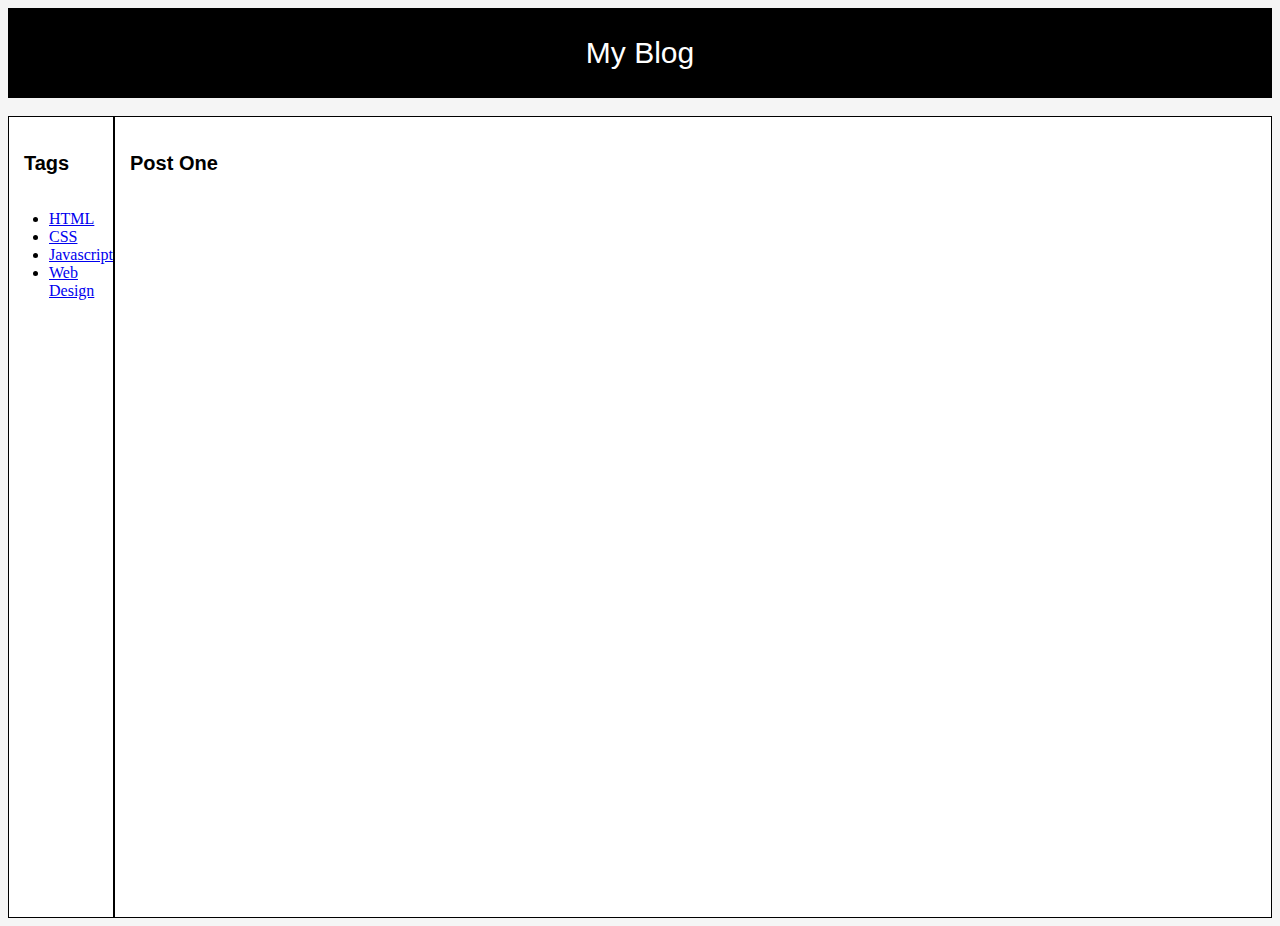
<file: Day 7 CSS/index.html>
<!DOCTYPE html>
<html lang="en">
<head>
    <meta charset="UTF-8">
    <meta name="viewport" content="width=device-width, initial-scale=1.0">
    <title>Day 7</title>
    <link rel="stylesheet" href="style.css">
</head>
<body>
    <div class="heading">
        My Blog
    </div>
    <br>
    <div class="con">
    <div class="box-1">
        <div class="tex">
            <p>Tags</p>
            <span>
                <ul>
                    <li class="h1">
                        <a href="http://github.com/">HTML</a>
                    </li>
                    <li>
                        <a href="http://github.com/">CSS</a>
                    </li>
                    <li>
                        <a href="http://github.com/">Javascript</a>
                    </li>
                    <li>
                        <a href="http://github.com/">Web Design</a>
                    </li>
                </ul>
            </span>
        </div>
    </div>
      <div class="tex-2">
            <div class="tex">
                <p>
                Post One
                </p>
            </div>
        </div>
    </div>
</body>
</html>
</file>
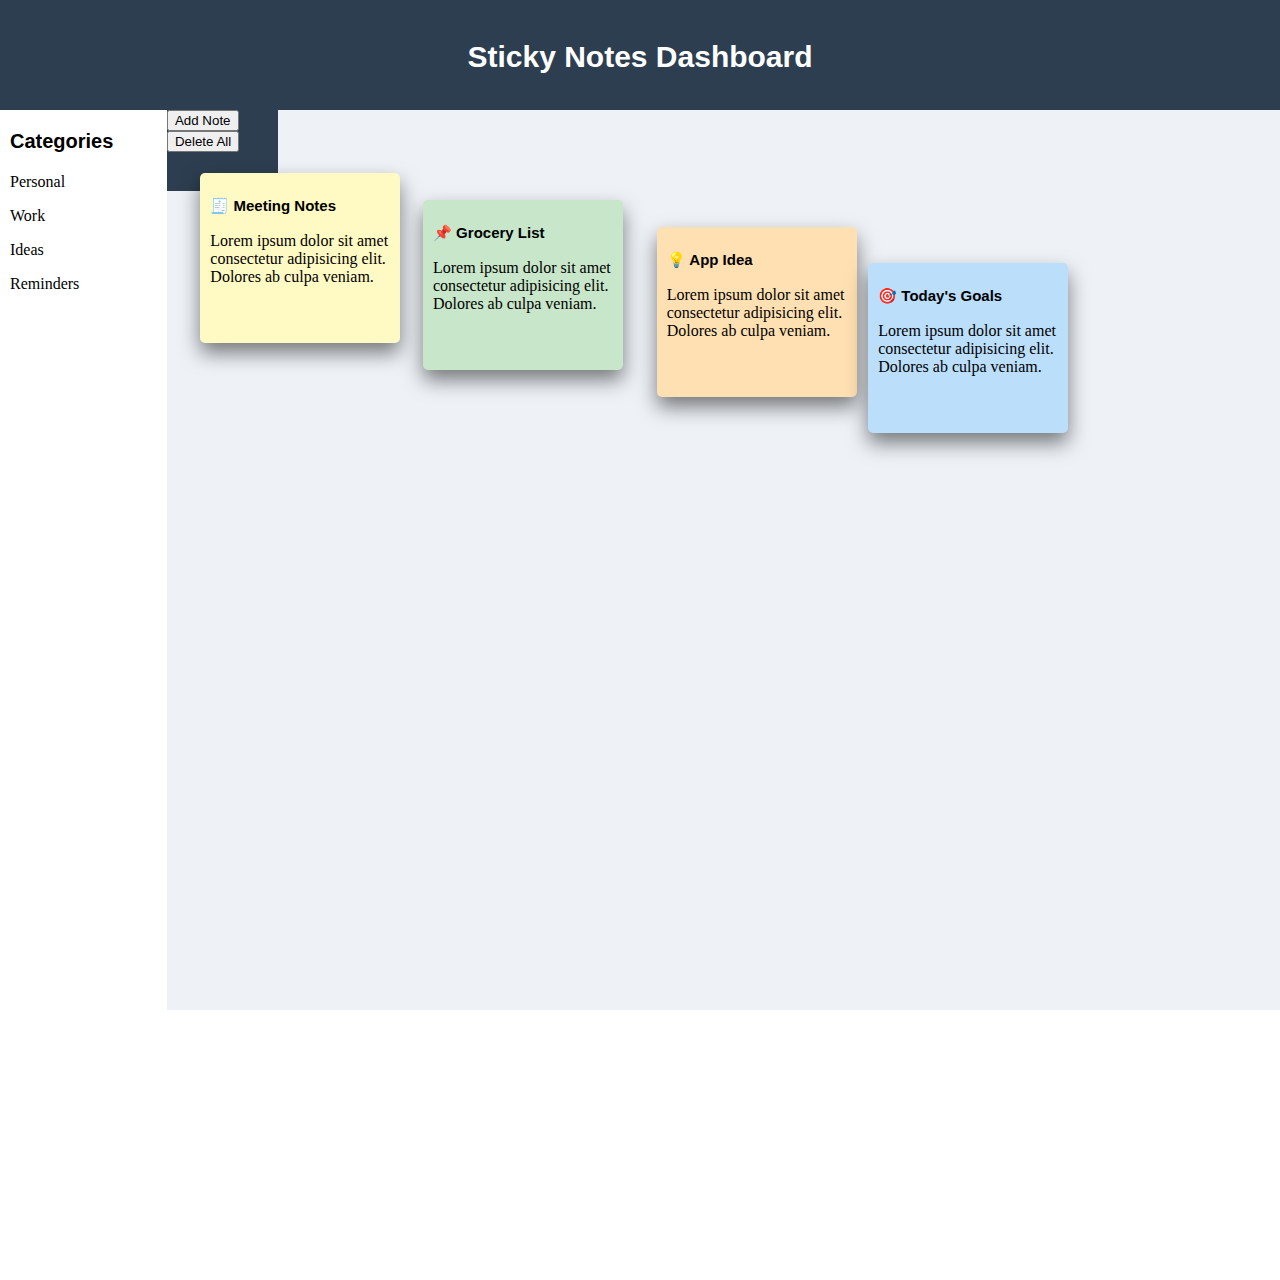
<file: Day 8 CSS/index.html>
<!DOCTYPE html>
<html lang="en">
<head>
    <meta charset="UTF-8">
    <meta name="viewport" content="width=device-width, initial-scale=1.0">
    <title>Sticky Notes</title>
    <link rel="stylesheet" href="style.css">
</head>
<body>
    <div class="heading">
      <h4 class="heading-1">Sticky Notes Dashboard</h4>
    </div>
        <div class="main">
<div class="side-bar">
            <p class="head-1">
                Categories
            </p>
            <p>
                Personal
            </p>
            <p>
                Work
            </p>
            <p>
                Ideas
            </p>
            <p>
                Reminders
            </p>
</div>
        
    
    <div class="right-side-bar">
        <div class="box-1">
            <h6 class="head">🧾 Meeting Notes</h6>
            <p class="page">Lorem ipsum dolor sit amet consectetur adipisicing elit. Dolores ab culpa veniam.</p>
        </div>
         <div class="box-2">
            <h6 class="head">📌 Grocery List</h6>
            <p class="page">Lorem ipsum dolor sit amet consectetur adipisicing elit. Dolores ab culpa veniam.</p>
        </div>
         <div class="box-3">
            <h6 class="head">💡 App Idea</h6>
            <p class="page">Lorem ipsum dolor sit amet consectetur adipisicing elit. Dolores ab culpa veniam.</p>
        </div>
         <div class="box-4">
            <h6 class="head">🎯 Today's Goals</h6>
            <p class="page">Lorem ipsum dolor sit amet consectetur adipisicing elit. Dolores ab culpa veniam.</p>
        </div>
            <div class="fix-f">
         
            <button class="f1">Add Note</button>
            <button class="f1">Delete All</button>
         </div>
            </div>
    </div>
    
    </div>

        
</body>
</html>
</file>
<file: Day 7 CSS/style.css>
body{
    background: whitesmoke;
}
.heading{
    align-items: center;
    justify-items: center;
    justify-content: center;
    display: flex;
    background: black;
    color: white;
    width: 100%;
    height: 90px;
    font-family: 'Gill Sans', 'Gill Sans MT', Calibri, 'Trebuchet MS', sans-serif;
    font-size: 30px;
}
.box-1{
    background: white;
    border: 1px solid black;
    width: 150px;
    height: 800px;
    
}
div p{
    color: black;
    font-family:'Trebuchet MS', 'Lucida Sans Unicode', 'Lucida Grande', 'Lucida Sans', Arial, sans-serif;
    font-weight: 600;
    padding: 15px;

    font-size: 20PX;
}
.h1{
    color: black;
}
.tex-2{
      background: white;
    border: 1px solid black;
    width: 1720px;
    height: 800px;
}
.con{
    display: flex;
    justify-content:space-between ;
}
</file>
<file: Day 8 CSS/style.css>
body{
    margin: 0%;
    padding: 0%;
    width:100% ;
    height:100vw;
    
    

}
.heading{
    height: 110px;
    background:#2C3E50;
    width: 100%;
    display: flex;
    justify-content: center;
    justify-self: center
}   

.heading-1{
    color: white;
    font-size: 30px;
    font-family:Verdana, Geneva, Tahoma, sans-serif;  
}
.side-bar{
    background: white;
    width: 15%;
    height: 100vh;
    
}
.main{
   
    display:flex;
}
.right-side-bar{
    background:#EEF2F7;
    width:100%;
    height:100vh;
    position: relative;
}
.side{
    display:inline-block ;
} 
.side-bar>p{
    padding-left: 10px;
}
.head-1{
    font-size: 20px;
    font-family:Verdana, Geneva, Tahoma, sans-serif;
    font-weight: 600;
}
.box-1{
    border-radius: 5px;
    width:200px ;
    height:170px ;
    background:#FFF9C4;
    position: relative;
    box-shadow: 0px 10px 20px rgb(0,0,0,0.5);
    position: absolute;
    left: 3%;
    top: 7%;
    
}
.head{
    font-size: 15px;
    font-family: Verdana, Geneva, Tahoma, sans-serif;
    position: absolute;
    bottom: 55%;
    left: 5%;
}
.page{
position: absolute;
top: 25%;
left: 5%;
}
.box-2{
    border-radius: 5px;
    width:200px ;
    height:170px ;
    background:#C8E6C9;
    position: relative;
     box-shadow: 0px 10px 20px rgb(0,0,0,0.5);
    position: absolute;
    left: 23%;
    top: 10%;
}
.box-3{
    border-radius: 5px;
    width:200px ;
    height:170px ;
    background:#FFE0B2;
    position: relative;
    box-shadow: 0px 10px 20px rgb(0,0,0,0.5);
    position: absolute;
    left: 44%;
    top: 13%;
}
.box-4{
    border-radius: 5px;
    width:200px ;
    height:170px ;
    background:#BBDEFB;
    position: relative;
    box-shadow: 0px 10px 20px rgb(0,0,0,0.5);
    position: absolute;
    left:63%;
    top: 17%;
}
.fix-box{
   
    border-top-left-radius:4px;
   display: block;
    
}
.fix-f{
     width: 10%;
    height:9%;
    background: #2C3E50;
    bottom:right:
    
}
</file>
